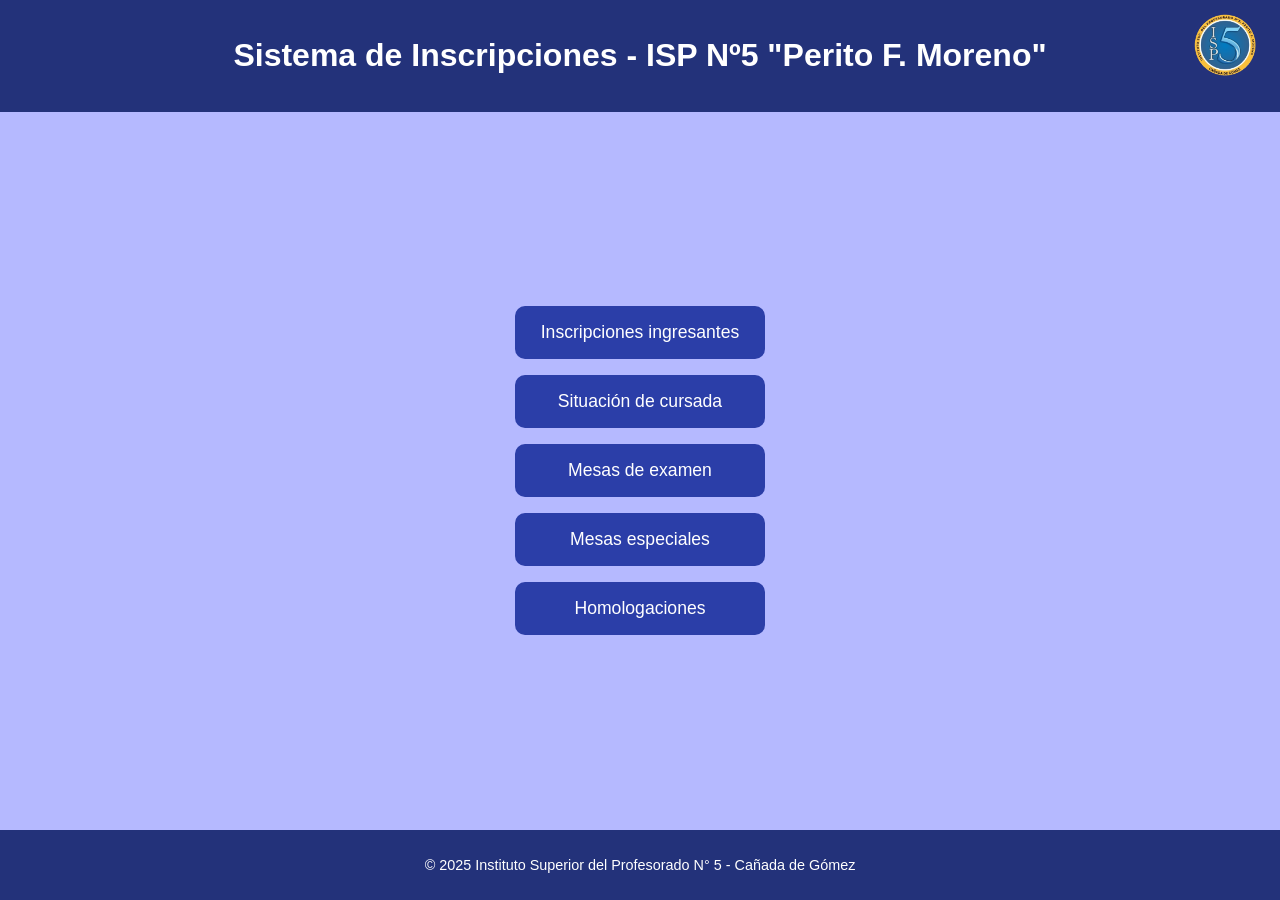
<file: Página ISPNº5/index.html>
<!DOCTYPE html>
<html lang="es">
<head>
  <meta charset="UTF-8" />
  <meta name="viewport" content="width=device-width, initial-scale=1.0" />
  <title>Sistema de Inscripciones - ISP Nº5</title>
  <link rel="stylesheet" href="styles.css" />
</head>
<body>
  <header>
    <h1>Sistema de Inscripciones - ISP Nº5 "Perito F. Moreno"</h1>
    <img src="logo.png" alt="Logo ISP Nº5" class="logo" />
  </header>

  <main class="menu-container">
    <button onclick="irA('inscripciones.html')">Inscripciones ingresantes</button>
    <button onclick="irA('situacion.html')">Situación de cursada</button>
    <button onclick="irA('mesas.html')">Mesas de examen</button>
    <button onclick="irA('mesas-especiales.html')">Mesas especiales</button>
    <button onclick="irA('homologaciones.html')">Homologaciones</button>
  </main>

  <footer>
    <p>© 2025 Instituto Superior del Profesorado N° 5 - Cañada de Gómez</p>
  </footer>

  <script>
    function irA(pagina) {
      window.location.href = pagina;
    }
  </script>
</body>
</html>
</file>
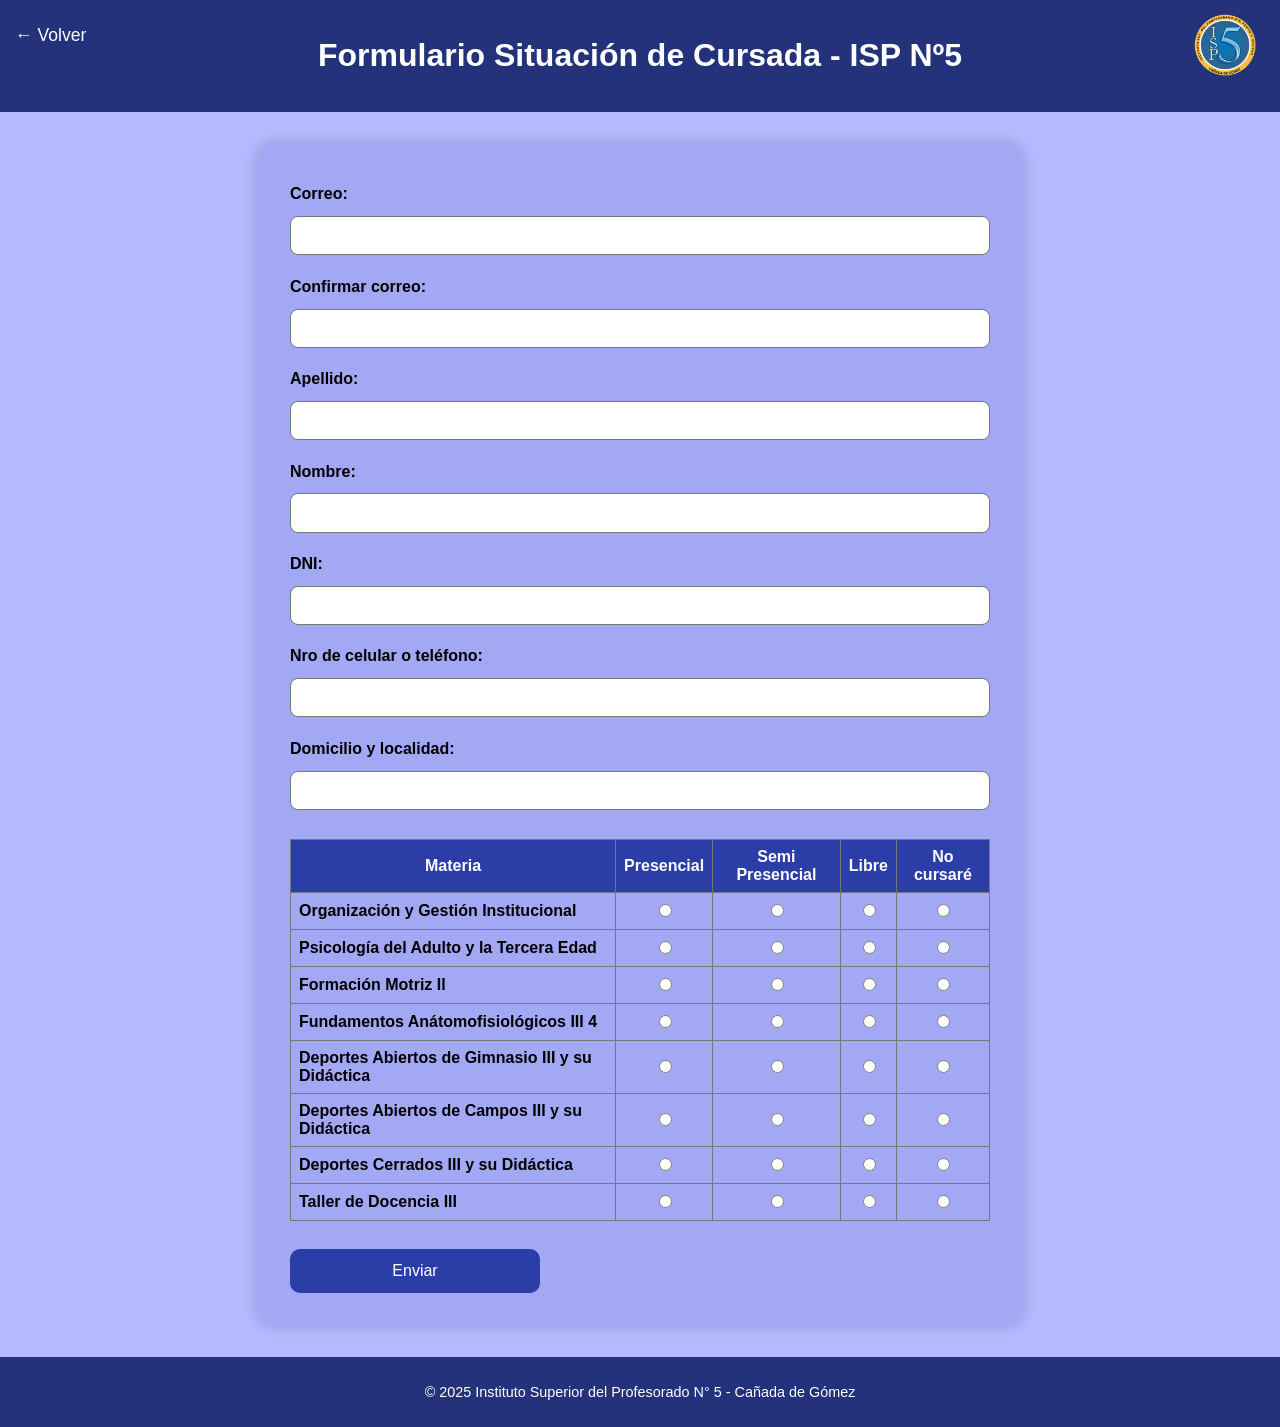
<file: Página ISPNº5/form_base_materias.html>
<!DOCTYPE html>
<html lang="es">
<head>
  <meta charset="UTF-8" />
  <meta name="viewport" content="width=device-width, initial-scale=1.0" />
  <title>SC_3°_FIS - ISP Nº5</title>
  <link rel="stylesheet" href="styles.css" />
  <style>
    table {
      width: 100%;
      border-collapse: collapse;
      margin-top: 1rem;
    }
    th, td {
      border: 1px solid #777;
      padding: 0.5rem;
      text-align: center;
    }
    th {
      background-color: #2b3ea8;
      color: white;
    }
    td:first-child {
      text-align: left;
      font-weight: bold;
    }
    .radio-group {
      display: flex;
      justify-content: center;
      gap: 0.5rem;
    }
  </style>
</head>
<body>
  <header>
    <h1>Formulario Situación de Cursada - ISP Nº5</h1>
    <a href="selec_carr_1º.html" class="back-arrow">&#8592; Volver</a>
    <img src="logo.png" alt="Logo ISP Nº5" class="logo" />
  </header>

  <main class="menu-container">
    <div class="form-container">
      <form id="situacionForm">
        <!-- Datos personales -->
        <label for="correo">Correo:</label>
        <input type="email" id="correo" required>

        <label for="confirmCorreo">Confirmar correo:</label>
        <input type="email" id="confirmCorreo" required>

        <label for="apellido">Apellido:</label>
        <input type="text" id="apellido" required>

        <label for="nombre">Nombre:</label>
        <input type="text" id="nombre" required>

        <label for="dni">DNI:</label>
        <input type="text" id="dni" required>

        <label for="telefono">Nro de celular o teléfono:</label>
        <input type="text" id="telefono">

        <label for="domicilio">Domicilio y localidad:</label>
        <input type="text" id="domicilio">

        <!-- Tabla de materias -->
        <table>
          <thead>
            <tr>
              <th>Materia</th>
              <th>Presencial</th>
              <th>Semi Presencial</th>
              <th>Libre</th>
              <th>No cursaré</th>
            </tr>
          </thead>
          <tbody>
            <!-- Repetir este tr para cada materia -->
            <tr>
              <td>Organización y Gestión Institucional</td>
              <td><input type="radio" name="Organización y Gestión Institucional" value="Presencial" required></td>
              <td><input type="radio" name="Organización y Gestión Institucional" value="Semi presencial"></td>
              <td><input type="radio" name="Organización y Gestión Institucional" value="Libre"></td>
              <td><input type="radio" name="Organización y Gestión Institucional" value="Sin cursar"></td>
            </tr>
            <tr>
              <td>Psicología del Adulto y la Tercera Edad</td>
              <td><input type="radio" name="Psicología del Adulto y la Tercera Edad" value="Presencial" required></td>
              <td><input type="radio" name="Psicología del Adulto y la Tercera Edad" value="Semi presencial"></td>
              <td><input type="radio" name="Psicología del Adulto y la Tercera Edad" value="Libre"></td>
              <td><input type="radio" name="Psicología del Adulto y la Tercera Edad" value="Sin cursar"></td>
            </tr>
            <tr>
              <td>Formación Motriz II</td>
              <td><input type="radio" name="Formación Motriz II" value="Presencial" required></td>
              <td><input type="radio" name="Formación Motriz II" value="Semi presencial"></td>
              <td><input type="radio" name="Formación Motriz II" value="Libre"></td>
              <td><input type="radio" name="Formación Motriz II" value="Sin cursar"></td>
            </tr>
            <tr>
              <td>Fundamentos Anátomofisiológicos III  4</td>
              <td><input type="radio" name="Fundamentos Anátomofisiológicos III " value="Presencial" required></td>
              <td><input type="radio" name="Fundamentos Anátomofisiológicos III " value="Semi presencial"></td>
              <td><input type="radio" name="Fundamentos Anátomofisiológicos III " value="Libre"></td>
              <td><input type="radio" name="Fundamentos Anátomofisiológicos III " value="Sin cursar"></td>
            </tr>
            <tr>
              <td>Deportes Abiertos de Gimnasio III y su
Didáctica </td>
              <td><input type="radio" name="Deportes Abiertos de Gimnasio III y su
Didáctica " value="Presencial" required></td>
              <td><input type="radio" name="Deportes Abiertos de Gimnasio III y su
Didáctica " value="Semi presencial"></td>
              <td><input type="radio" name="Deportes Abiertos de Gimnasio III y su
Didáctica " value="Libre"></td>
              <td><input type="radio" name="Deportes Abiertos de Gimnasio III y su
Didáctica " value="Sin cursar"></td>
            </tr>
            <tr>
              <td>Deportes Abiertos de Campos III y su
Didáctica</td>
              <td><input type="radio" name="Deportes Abiertos de Campos III y su
Didáctica" value="Presencial" required></td>
              <td><input type="radio" name="Deportes Abiertos de Campos III y su
Didáctica" value="Semi presencial"></td>
              <td><input type="radio" name="Deportes Abiertos de Campos III y su
Didáctica" value="Libre"></td>
              <td><input type="radio" name="Deportes Abiertos de Campos III y su
Didáctica" value="Sin cursar"></td>
            </tr>
            <tr>
              <td>Deportes Cerrados III y su Didáctica</td>
              <td><input type="radio" name="Deportes Cerrados III y su Didáctica" value="Presencial" required></td>
              <td><input type="radio" name="Deportes Cerrados III y su Didáctica" value="Semi presencial"></td>
              <td><input type="radio" name="Deportes Cerrados III y su Didáctica" value="Libre"></td>
              <td><input type="radio" name="Deportes Cerrados III y su Didáctica" value="Sin cursar"></td>
            </tr>
            <tr>
              <td>Taller de Docencia III</td>
              <td><input type="radio" name="Taller de Docencia III" value="Presencial" required></td>
              <td><input type="radio" name="Taller de Docencia III" value="Semi presencial"></td>
              <td><input type="radio" name="Taller de Docencia III" value="Libre"></td>
              <td><input type="radio" name="Taller de Docencia III" value="Sin cursar"></td>
            </tr>
          </tbody>
        </table>

        <button class="enviar" type="submit">Enviar</button>
      </form>
    </div>
  </main>

  <footer>
    <p>© 2025 Instituto Superior del Profesorado N° 5 - Cañada de Gómez</p>
  </footer>

  <script>
    document.getElementById('situacionForm').addEventListener('submit', function(e){
      e.preventDefault();
      const correo = document.getElementById('correo').value;
      const confirmCorreo = document.getElementById('confirmCorreo').value;

      if(correo !== confirmCorreo){
        alert('Los correos no coinciden.');
        return;
      }

      alert('Formulario listo para enviar.'); 
      // Aquí luego se agregará la lógica para enviar el formulario
    });
  </script>
</body>
</html>
</file>
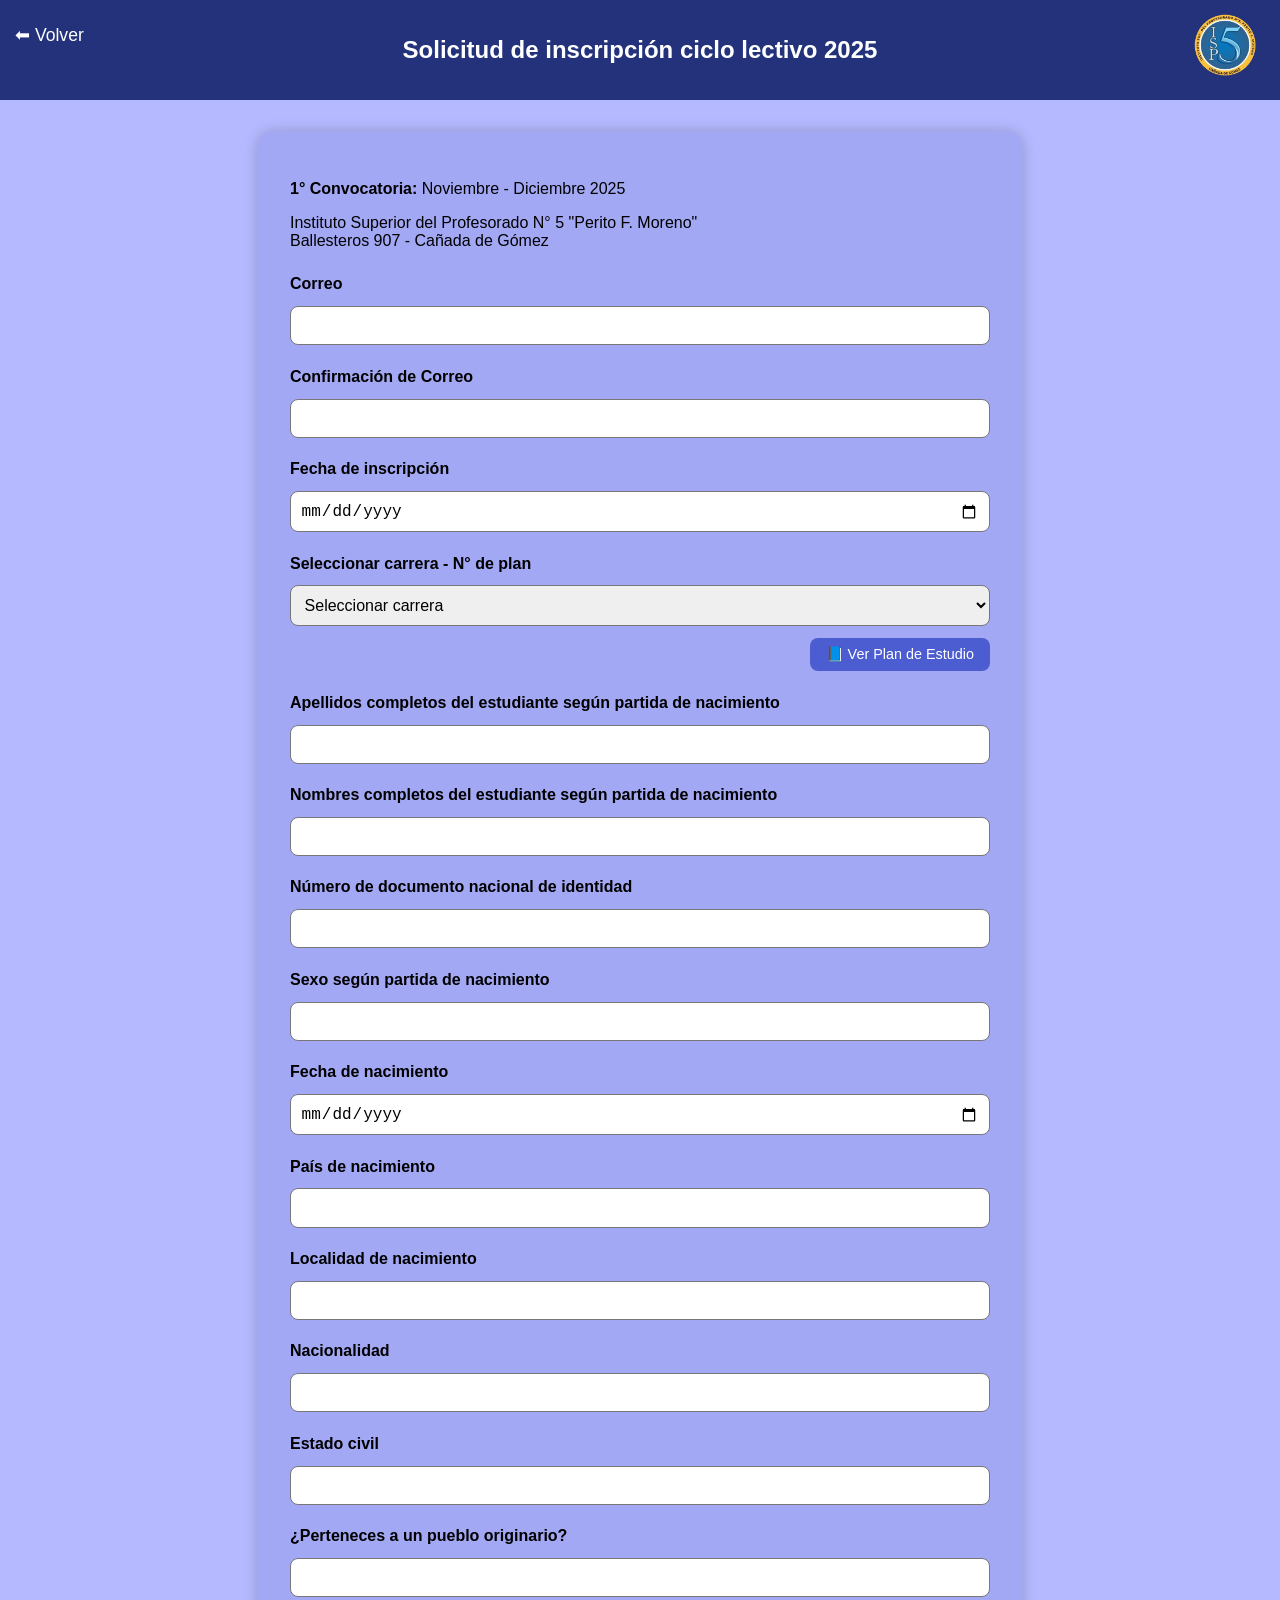
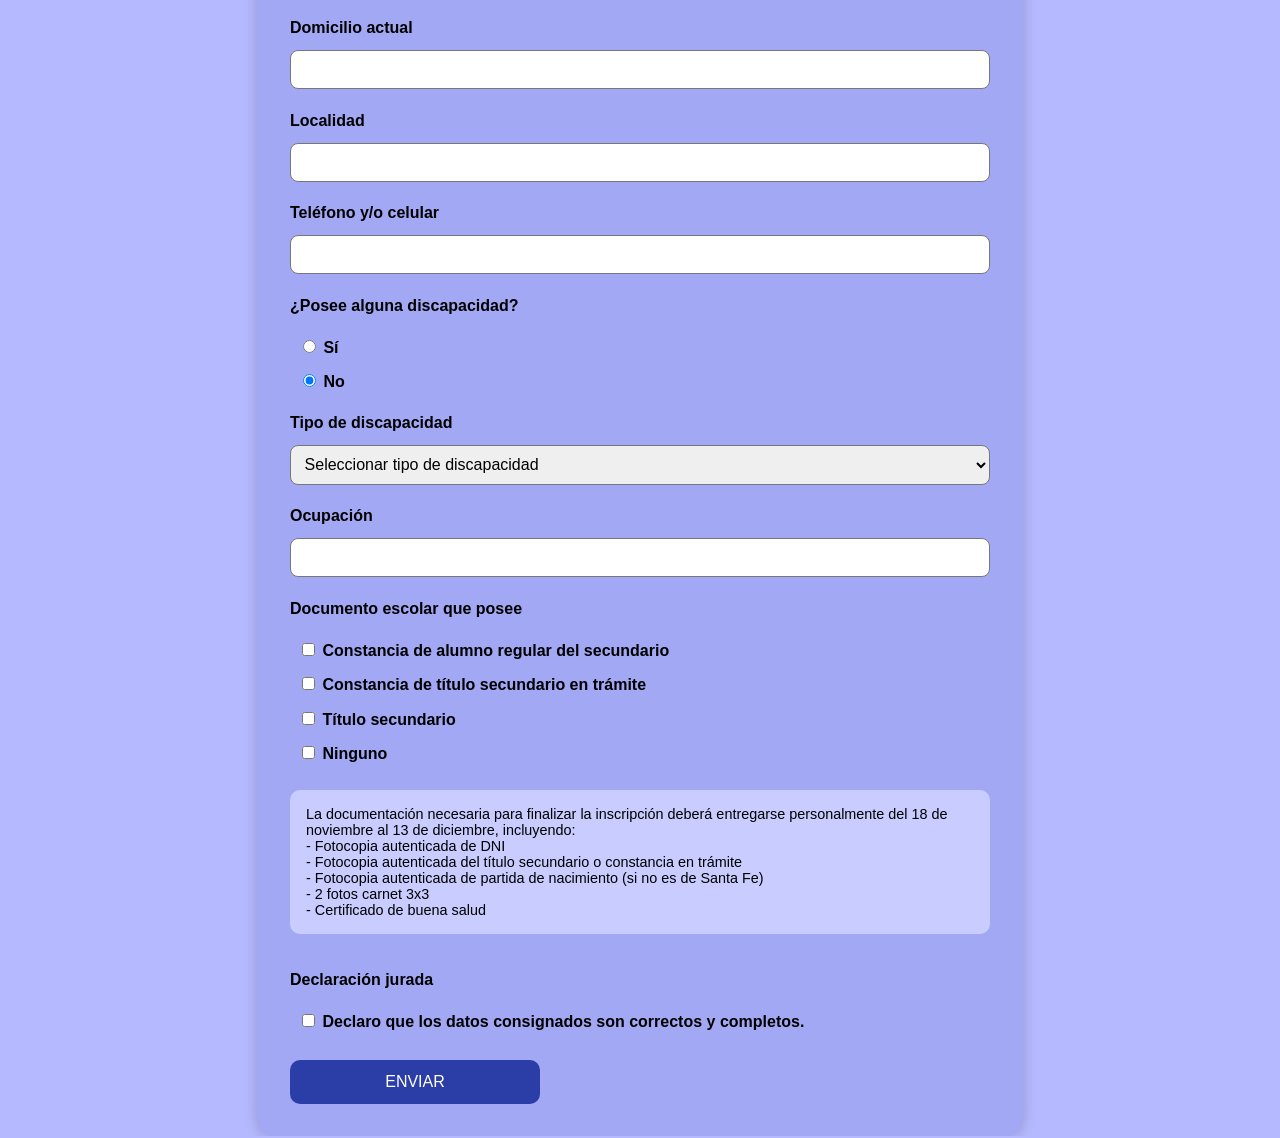
<file: Página ISPNº5/Inscripciones.html>
<!DOCTYPE html>
<html lang="es">
<head>
  <meta charset="UTF-8" />
  <meta name="viewport" content="width=device-width, initial-scale=1.0" />
  <title>Inscripciones Ingresantes - ISP Nº5</title>
  <link rel="stylesheet" href="styles.css" />
</head>
<body>
  <header>
    <a href="index.html" class="back-arrow">⬅ Volver</a>
    <h2>Solicitud de inscripción ciclo lectivo 2025</h2>
    <img src="logo.png" alt="Logo ISP Nº5" class="logo" />
  </header>

  <main class="form-container">
    <p><strong>1° Convocatoria:</strong> Noviembre - Diciembre 2025</p>
    <p>Instituto Superior del Profesorado N° 5 "Perito F. Moreno"<br>
    Ballesteros 907 - Cañada de Gómez</p>

    <form id="formInscripcion">

      <label>Correo</label>
      <input type="email" required />

      <label>Confirmación de Correo</label>
      <input type="email" required />

      <label>Fecha de inscripción</label>
      <input type="date" required />

      <label>Seleccionar carrera - N° de plan</label>
      <select id="carrera" required>
        <option value="">Seleccionar carrera</option>
        <option>Profesorado de Educación Física - Plan N° 696/01</option>
        <option>Profesorado de Educación Tecnológica - Plan N° 2719/14</option>
        <option>Profesorado de Educación Inicial - Plan N° 529/09</option>
        <option>Profesorado de Educación Primaria - Plan N° 528/09</option>
        <option>Profesorado de Inglés para Educación Secundaria - Plan N° 696/01</option>
        <option>Profesorado de Educación Secundaria en Biología - Plan N° 2090/15</option>
        <option>Profesorado de Educación Secundaria en Lengua y Literatura - Plan N° 514/18</option>
        <option>Profesorado de Educación Secundaria en Ciencias de la Administración - Plan N° 2090/15</option>
        <option>Profesorado de Educación Especial con orientación en Discapacidad Intelectual - Plan N° 260/03</option>
        <option>Técnico Superior en Gestión de las Organizaciones - Plan N° 378/16</option>
      </select>

      <button type="button" class="link-button" onclick="window.open('https://isp5-sfe.infd.edu.ar/sitio/carreras/', '_blank')">📘 Ver Plan de Estudio</button>

      <label>Apellidos completos del estudiante según partida de nacimiento</label>
      <input type="text" required />

      <label>Nombres completos del estudiante según partida de nacimiento</label>
      <input type="text" required />

      <label>Número de documento nacional de identidad</label>
      <input type="number" required />

      <label>Sexo según partida de nacimiento</label>
      <input type="text" required />

      <label>Fecha de nacimiento</label>
      <input type="date" required />

      <label>País de nacimiento</label>
      <input type="text" required />

      <label>Localidad de nacimiento</label>
      <input type="text" required />

      <label>Nacionalidad</label>
      <input type="text" required />

      <label>Estado civil</label>
      <input type="text" />

      <label>¿Perteneces a un pueblo originario?</label>
      <input type="text" />

      <label>Domicilio actual</label>
      <input type="text" required />

      <label>Localidad</label>
      <input type="text" required />

      <label>Teléfono y/o celular</label>
      <input type="tel" required />

      <label>¿Posee alguna discapacidad?</label>
      <div class="radio-group">
        <label><input type="radio" name="discapacidad" value="si" /> Sí</label>
        <label><input type="radio" name="discapacidad" value="no" checked /> No</label>
      </div>

      <label>Tipo de discapacidad</label>
      <select>
        <option value="">Seleccionar tipo de discapacidad</option>
        <option>Auditiva - Hipoacusia</option>
        <option>Auditiva - Sordera</option>
        <option>Mental - Intelectual</option>
        <option>Motora - Motora pura</option>
        <option>Motora - Neuro-Motora</option>
        <option>Otros - Más de una discapacidad</option>
        <option>Otros - Trastornos del espectro autista (TEA)</option>
        <option>Visual - Ceguera</option>
        <option>Visual - Disminución visual</option>
        <option>Otros - Dificultades específicas del aprendizaje</option>
        <option>Otros - Dificultades en el lenguaje</option>
        <option>Otros - Dificultades en la comunicación</option>
        <option>Otros - Requiere acciones preventivas (Est. temprana)</option>
      </select>

      <label>Ocupación</label>
      <input type="text" />

      <label>Documento escolar que posee</label>
      <div class="checkbox-group">
        <label><input type="checkbox" /> Constancia de alumno regular del secundario</label>
        <label><input type="checkbox" /> Constancia de título secundario en trámite</label>
        <label><input type="checkbox" /> Título secundario</label>
        <label><input type="checkbox" /> Ninguno</label>
      </div>

      <p class="info">
        La documentación necesaria para finalizar la inscripción deberá entregarse personalmente del 18 de noviembre al 13 de diciembre, incluyendo:<br>
        - Fotocopia autenticada de DNI<br>
        - Fotocopia autenticada del título secundario o constancia en trámite<br>
        - Fotocopia autenticada de partida de nacimiento (si no es de Santa Fe)<br>
        - 2 fotos carnet 3x3<br>
        - Certificado de buena salud
      </p>

      <label>Declaración jurada</label>
      <div class="checkbox-group">
        <label><input type="checkbox" required /> Declaro que los datos consignados son correctos y completos.</label>
      </div>

      <button type="submit" class="enviar">ENVIAR</button>
    </form>
  </main>
</body>
</html>
</file>
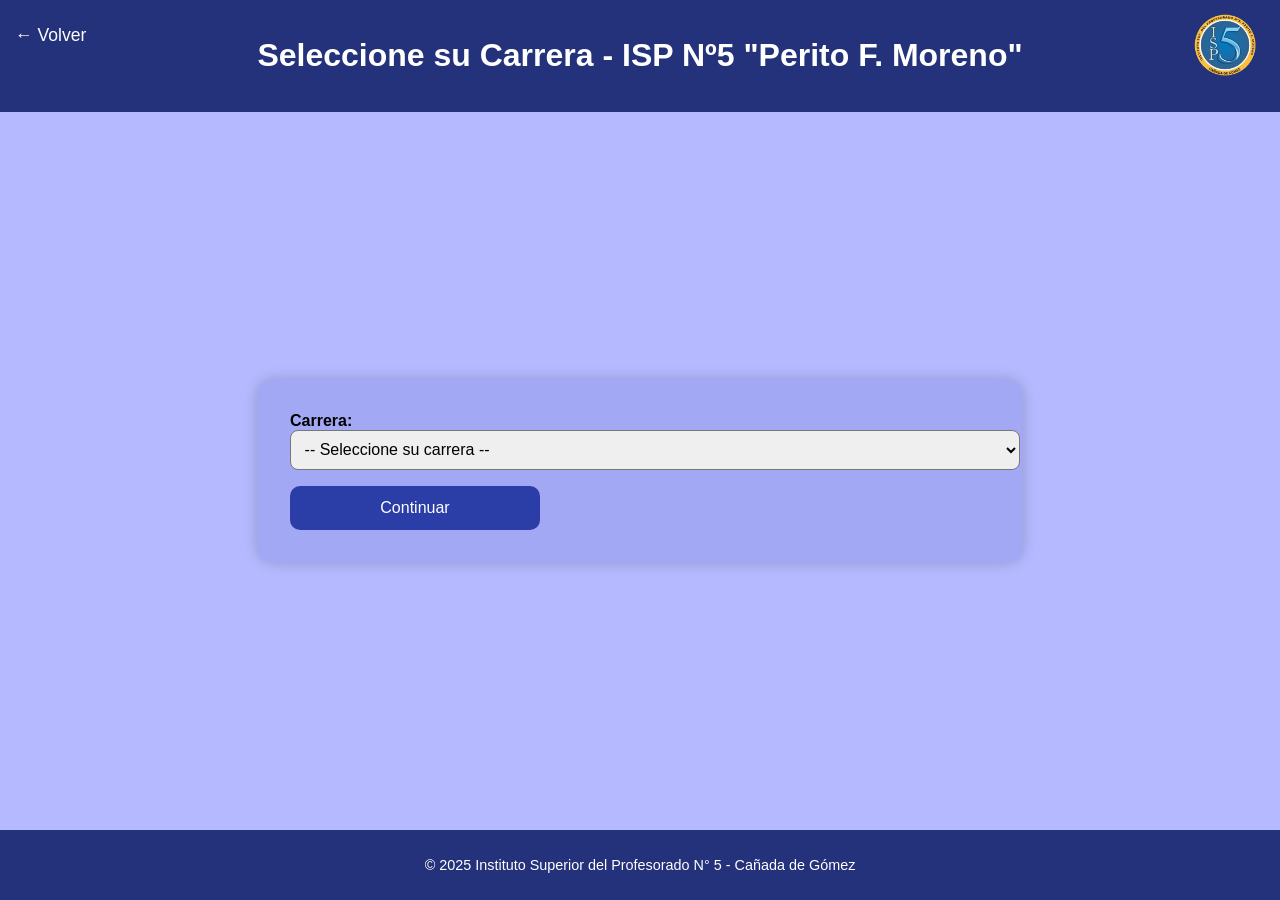
<file: Página ISPNº5/selec_carr_1º.html>
<!DOCTYPE html>
<html lang="es">
<head>
  <meta charset="UTF-8" />
  <meta name="viewport" content="width=device-width, initial-scale=1.0" />
  <title>Seleccione su Carrera - ISP Nº5</title>
  <link rel="stylesheet" href="styles.css" />
</head>
<body>
  <header>
    <h1>Seleccione su Carrera - ISP Nº5 "Perito F. Moreno"</h1>
    <a href="situacion.html" class="back-arrow">&#8592; Volver</a>
    <img src="logo.png" alt="Logo ISP Nº5" class="logo" />
  </header>

  <main class="menu-container">
    <div class="form-container">
      <label for="carrera">Carrera:</label>
      <select id="carrera">
        <option value="" disabled selected>-- Seleccione su carrera --</option>
        <option>Profesorado de Educación Física - Plan N° 696/01</option>
        <option>Profesorado de Educación Tecnológica - Plan N° 2719/14</option>
        <option>Profesorado de Educación Inicial - Plan N° 529/09</option>
        <option>Profesorado de Educación Primaria - Plan N° 528/09</option>
        <option>Profesorado de Inglés para Educación Secundaria - Plan N° 696/01</option>
        <option>Profesorado de Educación Secundaria en Biología - Plan N° 2090/15</option>
        <option>Profesorado de Educación Secundaria en Lengua y Literatura - Plan N° 514/18</option>
        <option>Profesorado de Educación Secundaria en Ciencias de la Administración - Plan N° 2090/15</option>
        <option>Profesorado de Educación Especial con orientación en Discapacidad Intelectual - Plan N° 260/03</option>
        <option>Técnico Superior en Gestión de las Organizaciones - Plan N° 378/16</option>
      </select>

      <button class="enviar" onclick="continuar()">Continuar</button>
    </div>
  </main>

  <footer>
    <p>© 2025 Instituto Superior del Profesorado N° 5 - Cañada de Gómez</p>
  </footer>

  <script>
    function continuar() {
      const select = document.getElementById('carrera');
      if(select.value === "") {
        alert("Por favor seleccione una carrera antes de continuar.");
      } else {
        // Aquí se redirigiría a la página correspondiente, ejemplo:
        alert("Seleccionó: " + select.value);
        window.location.href = "form_base_materias.html";
      }
    }
  </script>
</body>
</html>
</file>
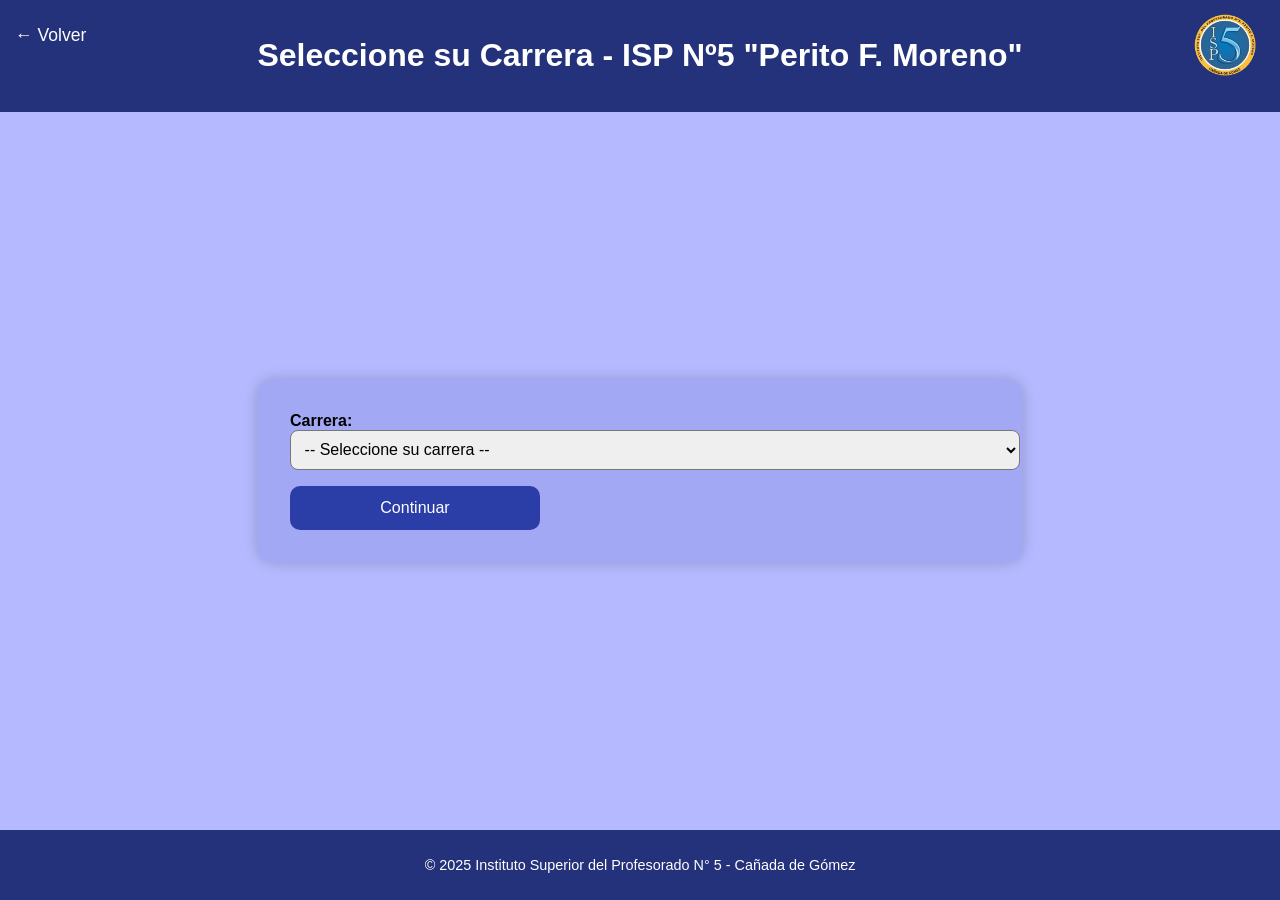
<file: Página ISPNº5/selec_carr_2º.html>
<!DOCTYPE html>
<html lang="es">
<head>
  <meta charset="UTF-8" />
  <meta name="viewport" content="width=device-width, initial-scale=1.0" />
  <title>Seleccione su Carrera - ISP Nº5</title>
  <link rel="stylesheet" href="styles.css" />
</head>
<body>
  <header>
    <h1>Seleccione su Carrera - ISP Nº5 "Perito F. Moreno"</h1>
    <a href="situacion.html" class="back-arrow">&#8592; Volver</a>
    <img src="logo.png" alt="Logo ISP Nº5" class="logo" />
  </header>

  <main class="menu-container">
    <div class="form-container">
      <label for="carrera">Carrera:</label>
      <select id="carrera">
        <option value="" disabled selected>-- Seleccione su carrera --</option>
        <option>Profesorado de Educación Física - Plan N° 696/01</option>
        <option>Profesorado de Educación Tecnológica - Plan N° 2719/14</option>
        <option>Profesorado de Educación Inicial - Plan N° 529/09</option>
        <option>Profesorado de Educación Primaria - Plan N° 528/09</option>
        <option>Profesorado de Inglés para Educación Secundaria - Plan N° 696/01</option>
        <option>Profesorado de Educación Secundaria en Biología - Plan N° 2090/15</option>
        <option>Profesorado de Educación Secundaria en Lengua y Literatura - Plan N° 514/18</option>
        <option>Profesorado de Educación Secundaria en Ciencias de la Administración - Plan N° 2090/15</option>
        <option>Profesorado de Educación Especial con orientación en Discapacidad Intelectual - Plan N° 260/03</option>
        <option>Técnico Superior en Gestión de las Organizaciones - Plan N° 378/16</option>
      </select>

      <button class="enviar" onclick="continuar()">Continuar</button>
    </div>
  </main>

  <footer>
    <p>© 2025 Instituto Superior del Profesorado N° 5 - Cañada de Gómez</p>
  </footer>

  <script>
    function continuar() {
      const select = document.getElementById('carrera');
      if(select.value === "") {
        alert("Por favor seleccione una carrera antes de continuar.");
      } else {
        // Aquí se redirigiría a la página correspondiente, ejemplo:
        alert("Seleccionó: " + select.value);
        // window.location.href = "proxima_pagina.html";
      }
    }
  </script>
</body>
</html>
</file>
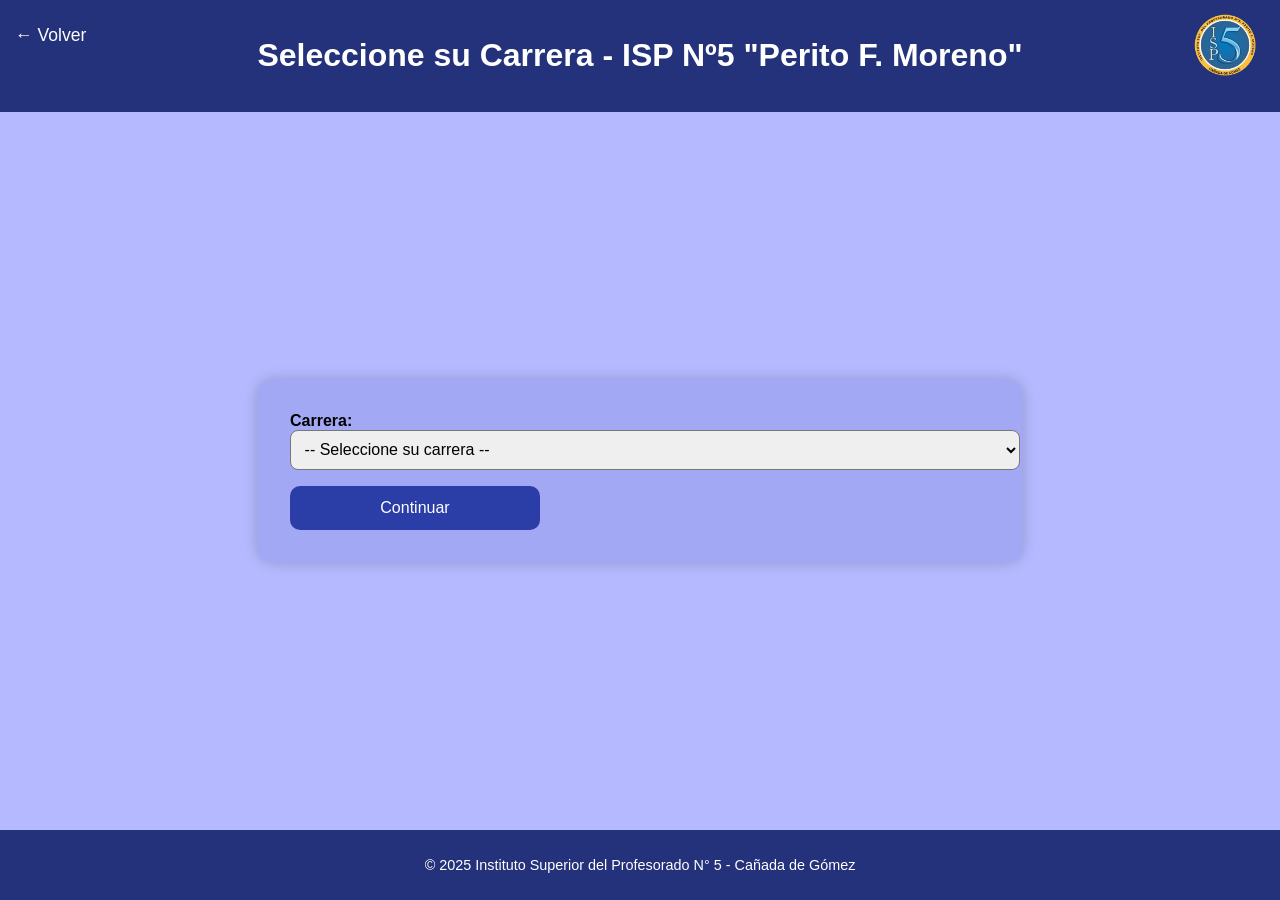
<file: Página ISPNº5/selec_carr_4º.html>
<!DOCTYPE html>
<html lang="es">
<head>
  <meta charset="UTF-8" />
  <meta name="viewport" content="width=device-width, initial-scale=1.0" />
  <title>Seleccione su Carrera - ISP Nº5</title>
  <link rel="stylesheet" href="styles.css" />
</head>
<body>
  <header>
    <h1>Seleccione su Carrera - ISP Nº5 "Perito F. Moreno"</h1>
    <a href="situacion.html" class="back-arrow">&#8592; Volver</a>
    <img src="logo.png" alt="Logo ISP Nº5" class="logo" />
  </header>

  <main class="menu-container">
    <div class="form-container">
      <label for="carrera">Carrera:</label>
      <select id="carrera">
        <option value="" disabled selected>-- Seleccione su carrera --</option>
        <option>Profesorado de Educación Física - Plan N° 696/01</option>
        <option>Profesorado de Educación Tecnológica - Plan N° 2719/14</option>
        <option>Profesorado de Educación Inicial - Plan N° 529/09</option>
        <option>Profesorado de Educación Primaria - Plan N° 528/09</option>
        <option>Profesorado de Inglés para Educación Secundaria - Plan N° 696/01</option>
        <option>Profesorado de Educación Secundaria en Biología - Plan N° 2090/15</option>
        <option>Profesorado de Educación Secundaria en Lengua y Literatura - Plan N° 514/18</option>
        <option>Profesorado de Educación Secundaria en Ciencias de la Administración - Plan N° 2090/15</option>
        <option>Profesorado de Educación Especial con orientación en Discapacidad Intelectual - Plan N° 260/03</option>
      </select>

      <button class="enviar" onclick="continuar()">Continuar</button>
    </div>
  </main>

  <footer>
    <p>© 2025 Instituto Superior del Profesorado N° 5 - Cañada de Gómez</p>
  </footer>

  <script>
    function continuar() {
      const select = document.getElementById('carrera');
      if(select.value === "") {
        alert("Por favor seleccione una carrera antes de continuar.");
      } else {
        // Aquí se redirigiría a la página correspondiente, ejemplo:
        alert("Seleccionó: " + select.value);
        // window.location.href = "proxima_pagina.html";
      }
    }
  </script>
</body>
</html>
</file>
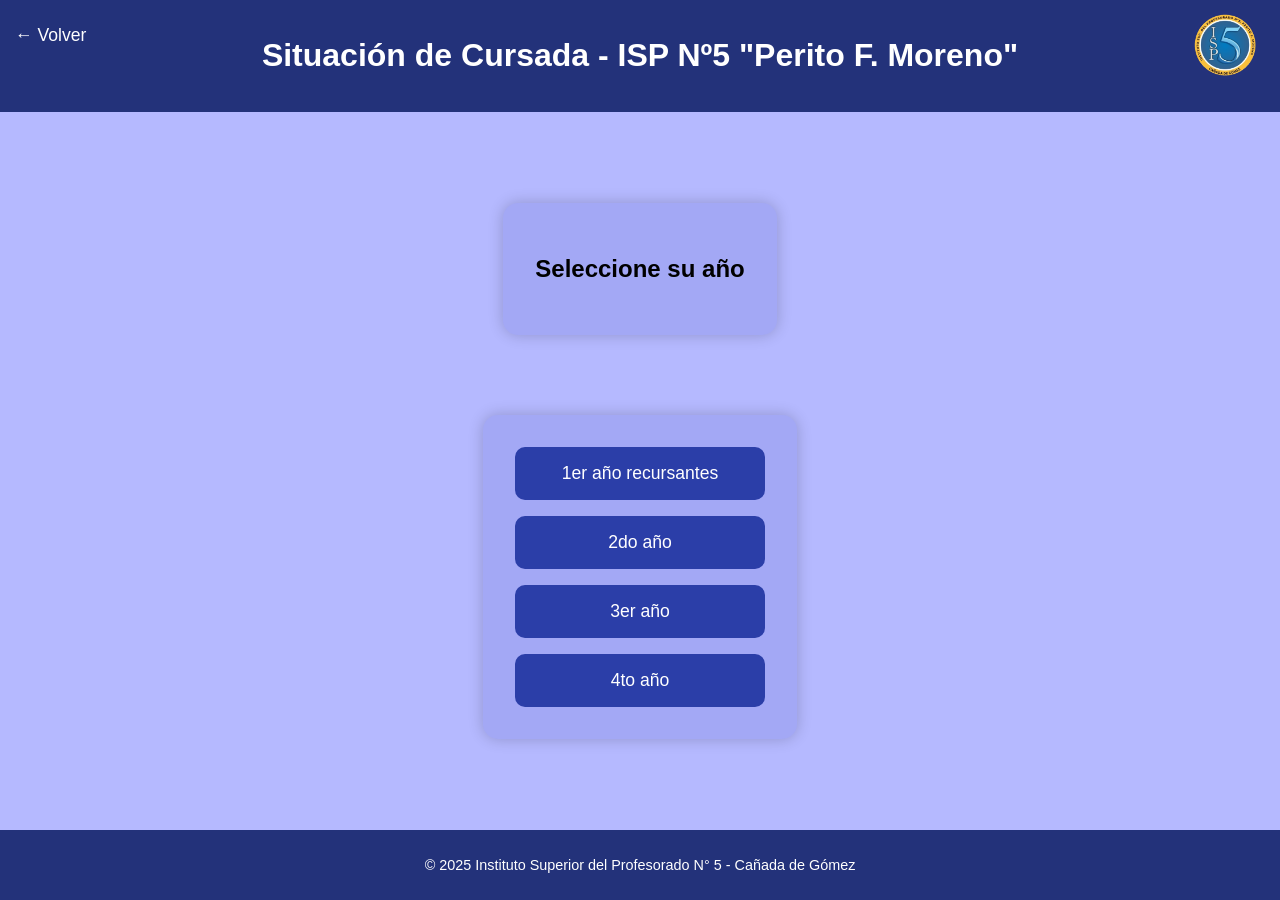
<file: Página ISPNº5/situacion.html>
<!DOCTYPE html>
<html lang="es">
<head>
  <meta charset="UTF-8" />
  <meta name="viewport" content="width=device-width, initial-scale=1.0" />
  <title>Situación de Cursada - ISP Nº5</title>
  <link rel="stylesheet" href="styles.css" />
</head>
<body>
  <header>
    <h1>Situación de Cursada - ISP Nº5 "Perito F. Moreno"</h1>
    <a href="index.html" class="back-arrow">&#8592; Volver</a>
    <img src="logo.png" alt="Logo ISP Nº5" class="logo" />
  </header>

  <main class="menu-container">
    <!-- Contenedor del cartel -->
    <div class="form-container" style="text-align:center;">
      <h2>Seleccione su año</h2>
    </div>

    <!-- Contenedor de los botones -->
    <div class="form-container" style="display:flex; flex-direction:column; gap:1rem; align-items:center;">
      <button onclick="irA('selec_carr_1º.html')">1er año recursantes</button>
      <button onclick="irA('selec_carr_2º.html')">2do año</button>
      <button onclick="irA('selec_carr_3º.html')">3er año</button>
      <button onclick="irA('selec_carr_4º.html')">4to año</button>
    </div>
  </main>

  <footer>
    <p>© 2025 Instituto Superior del Profesorado N° 5 - Cañada de Gómez</p>
  </footer>
  <script>
    function irA(pagina) {
      window.location.href = pagina;
    }
  </script>
</body>
</html>
</file>
<file: Página ISPNº5/styles.css>
body {
  font-family: "Segoe UI", sans-serif;
  background-color: #b5b9ff;
  margin: 0;
  padding: 0;
  display: flex;
  flex-direction: column;
  height: 100vh;
}

header {
  position: relative;
  background-color: #23327a;
  color: white;
  padding: 1rem 2rem;
  text-align: center;
}

.logo {
  position: absolute;
  top: 10px;
  right: 20px;
  width: 70px;
  height: 70px;
  border-radius: 100px;
}

.menu-container {
  display: flex;
  flex-direction: column;
  justify-content: center;
  align-items: center;
  flex-grow: 1;
  gap: 1rem;
}

button {
  width: 250px;
  padding: 1rem;
  font-size: 1.1rem;
  background-color: #2b3ea8;
  color: white;
  border: none;
  border-radius: 10px;
  cursor: pointer;
  transition: background-color 0.3s;
}

button:hover {
  background-color: #1c2a70;
}

footer {
  background-color: #23327a;
  color: white;
  text-align: center;
  padding: 0.8rem;
  font-size: 0.9rem;
}

.form-container {
  max-width: 700px;
  margin: 2rem auto;
  background: #a3a8f5;
  padding: 2rem;
  border-radius: 15px;
  box-shadow: 0 0 15px rgba(0, 0, 0, 0.2);
}

form {
  display: flex;
  flex-direction: column;
  gap: 0.8rem;
}

label {
  font-weight: bold;
  margin-top: 0.6rem;
}

input, select {
  padding: 0.6rem;
  border-radius: 8px;
  border: 1px solid #777;
  font-size: 1rem;
}

.radio-group, .checkbox-group {
  display: flex;
  flex-direction: column;
  gap: 0.3rem;
  margin-left: 0.5rem;
}

.link-button {
  background-color: #4b5dd0;
  color: white;
  padding: 0.5rem 1rem;
  border: none;
  border-radius: 8px;
  cursor: pointer;
  font-size: 0.9rem;
  width: fit-content;
  align-self: flex-end;
  transition: background-color 0.3s;
}

.link-button:hover {
  background-color: #2b3ea8;
}

.enviar {
  margin-top: 1rem;
  padding: 0.8rem;
  font-size: 1rem;
  background-color: #2b3ea8;
  color: white;
  border: none;
  border-radius: 10px;
  cursor: pointer;
  transition: background-color 0.3s;
}

.enviar:hover {
  background-color: #1c2a70;
}

.info {
  font-size: 0.9rem;
  background: #c8ccff;
  padding: 1rem;
  border-radius: 10px;
}

.back-arrow {
  position: absolute;
  left: 15px;
  top: 25px;
  color: white;
  text-decoration: none;
  font-size: 1.1rem;
}
</file>
